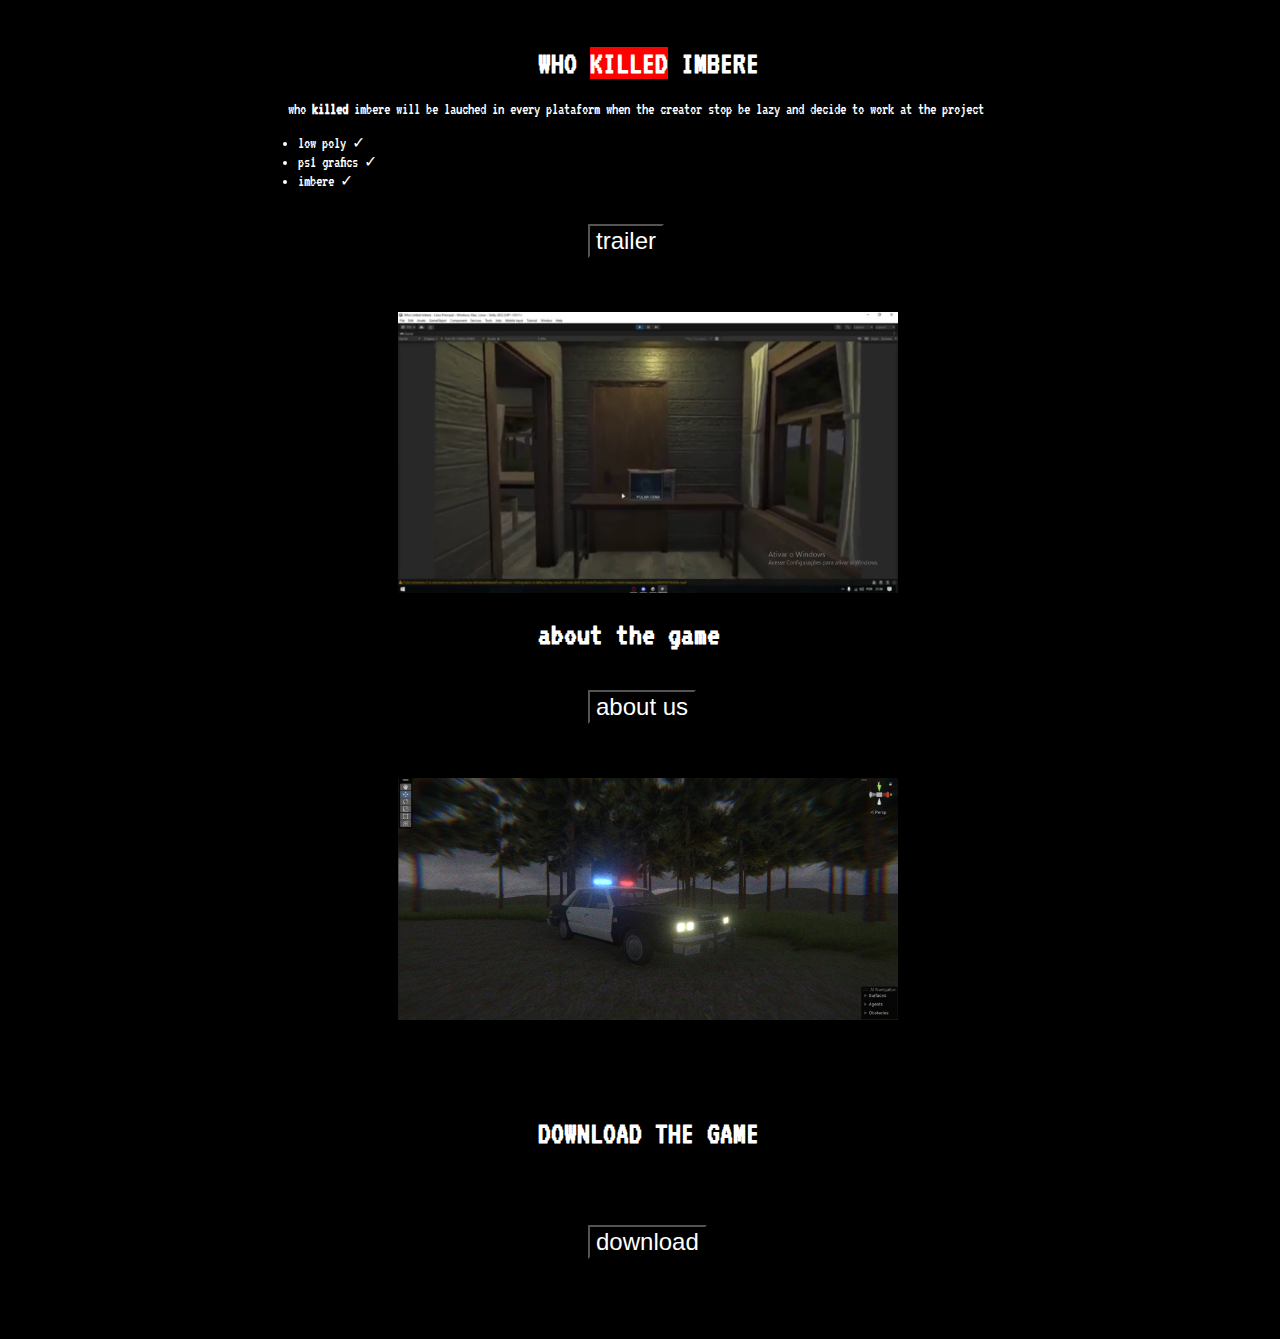
<file: index.html>
<!DOCTYPE html>
<html>
    <head>  
         <title>good morning</title>

      <link rel="icon" type="image/jpg" href="macacoimberes.jpg">

       <link rel="stylesheet" href="style.css">

    </head>
 <body>

<main> 


   
</main>

   <br>


     <h1>WHO <span style="background-color: red;">KILLED</span> IMBERE</h1>
    

     <p>who <b>killed</b> imbere will 
        be lauched in every plataform when the creator
        stop be lazy and decide to work at the project
     </p>

   

      <ul>
          <li>low poly ✓</li>
          <li>ps1 grafics ✓</li>
          <li>imbere ✓</li>
      </ul>

      <br>

      
   
      <a href="trailer.html">
      <button style="font-size: x-large;background-color: black; color: white;">trailer</button>
      </a>


<br>
<br>
<br>
<br>

    <img src="house.png"
    alt="this is imbere house" width="500"  >

 <br>


       <h1>about the game</h1>

      
    <br>
    
    <A href="http://127.0.0.1:5500/aboutus.html">
      <button style="font-size: x-large;background-color: black; color: white;">about us</button>
    </A>

<br>
<br>
<br>
<br>

    <img src="image.webp"
    alt="this is imbere house" width="500"  >

    <br>
    <br>
    <br>
    <br>
    <br>

    <h1>DOWNLOAD THE GAME</h1>

    <br>
    <br>
    <br>

    <A href="lyrics.html">
      <button style="font-size: x-large;background-color: black; color: white;">download</button>
    </A>

    <br>
    <br>
    <br>
    <br>
    <br>


 </body>   





</html>
</file>
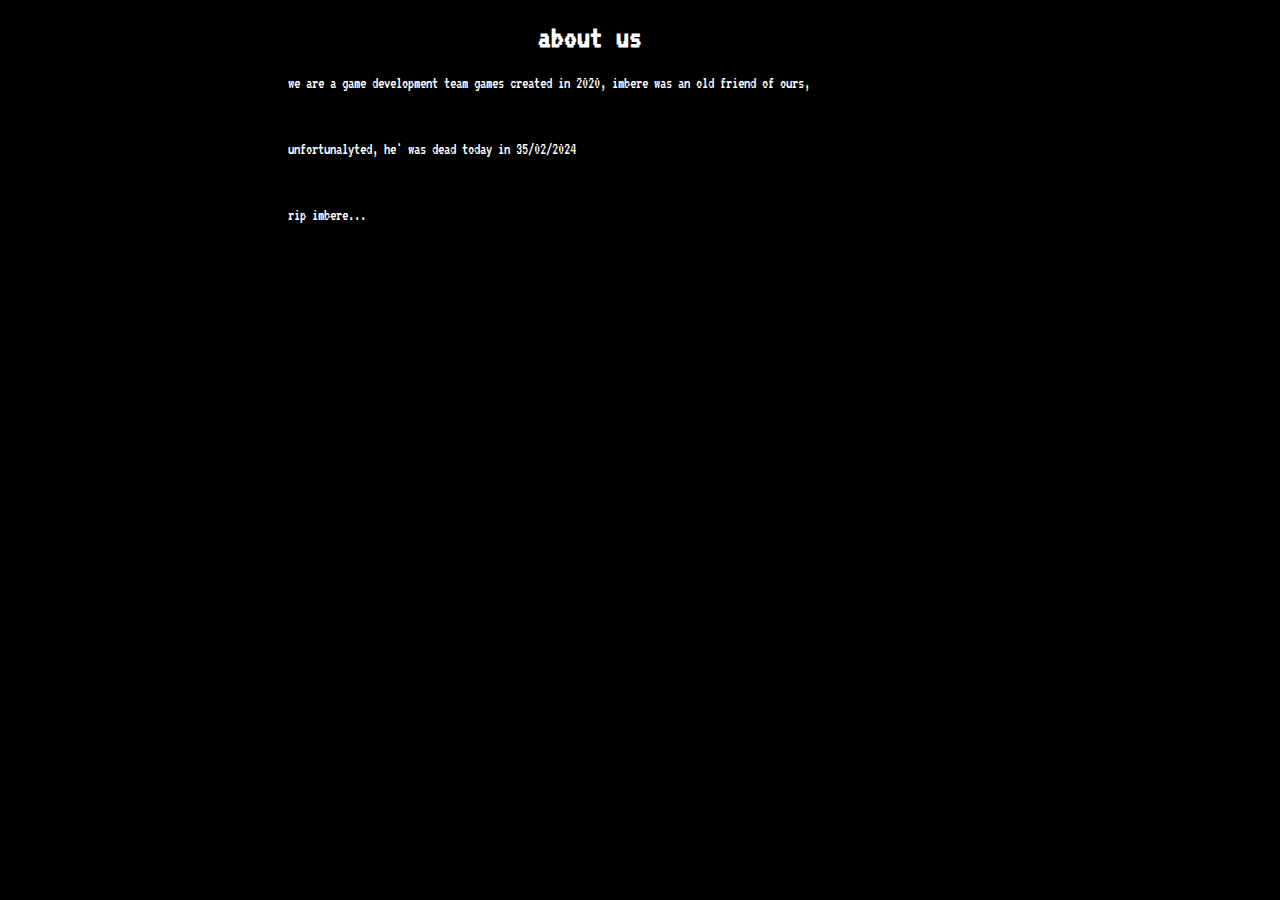
<file: aboutus.html>
<!DOCTYPE html> 
<html>
<head> 
    <title> about us </title>
    
    <link rel="stylesheet" href="style.css">

</head>
<body> 
   <h1>about us</h1>
   <p>we are a  game development team games created in 2020, imbere was an old friend of ours,
   </p>

    <br>

     <p>unfortunalyted, he' was dead today in 35/02/2024</p>

    <br>
    
     </p>

   <p> rip imbere...</p>

   </p>
</body>

</html>
</file>
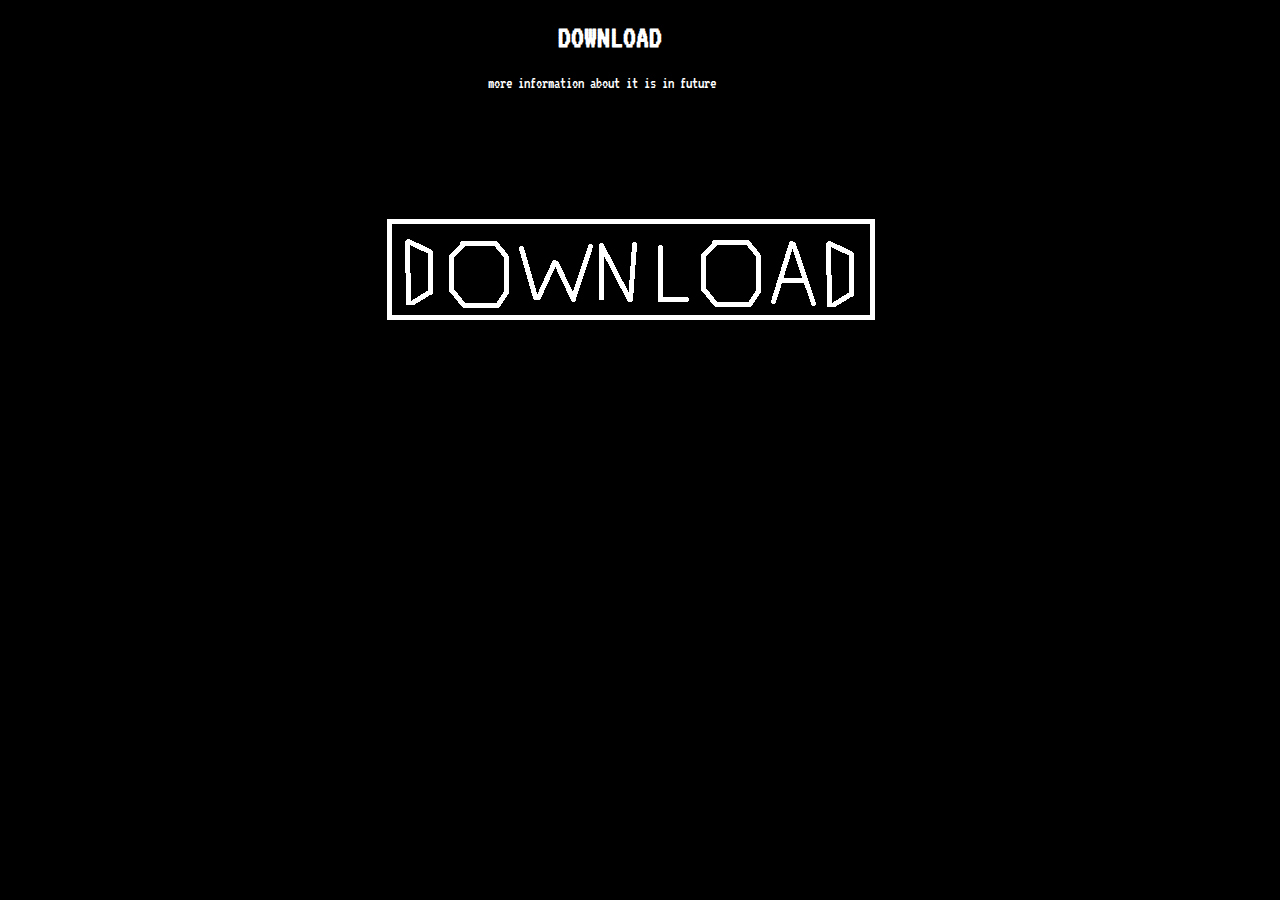
<file: lyrics.html>
<!DOCTYPE html>
<html>
   <head>
    <title>download project</title>

    <link rel="stylesheet" href="styledownload.css">
   </head>
<body> 
  <h1>DOWNLOAD</h1>

  <p>more information about it is in future</p>

  <br>

  <br>

  <br>

  <a href="https://www.youtube.com/watch?v=dQw4w9WgXcQ">
   <img src="download.png">
  </a>

</body>

</html>
</file>
<file: style.css>
@font-face {
    src: url(VT323-Regular.ttf);
    font-family: Verdana
}

body
{
    background-color: black;
}

h1{
 color: white;
 font-family: verdana;
margin-left: 530px;

}

p{
color: white;
font-family: verdana;
margin-left: 280px;

}

ul{
color: white;
font-family: verdana;
margin-left: 250px;
}
a {
color:white;
font-family: verdana;
margin: 580px;
}

img{
margin-left: 390px;
}
</file>
<file: styledownload.css>
@font-face {
    src: url(VT323-Regular.ttf);
    font-family: Verdana
}

body
{
    background-color: black;
}

h1{
 color: white;
 font-family: verdana;
margin-left: 550px;}

p{
color: white;
font-family: verdana;
margin-left: 480px;
}
a {
max-height: 10px;
margin-left: 280px;
}
</file>
